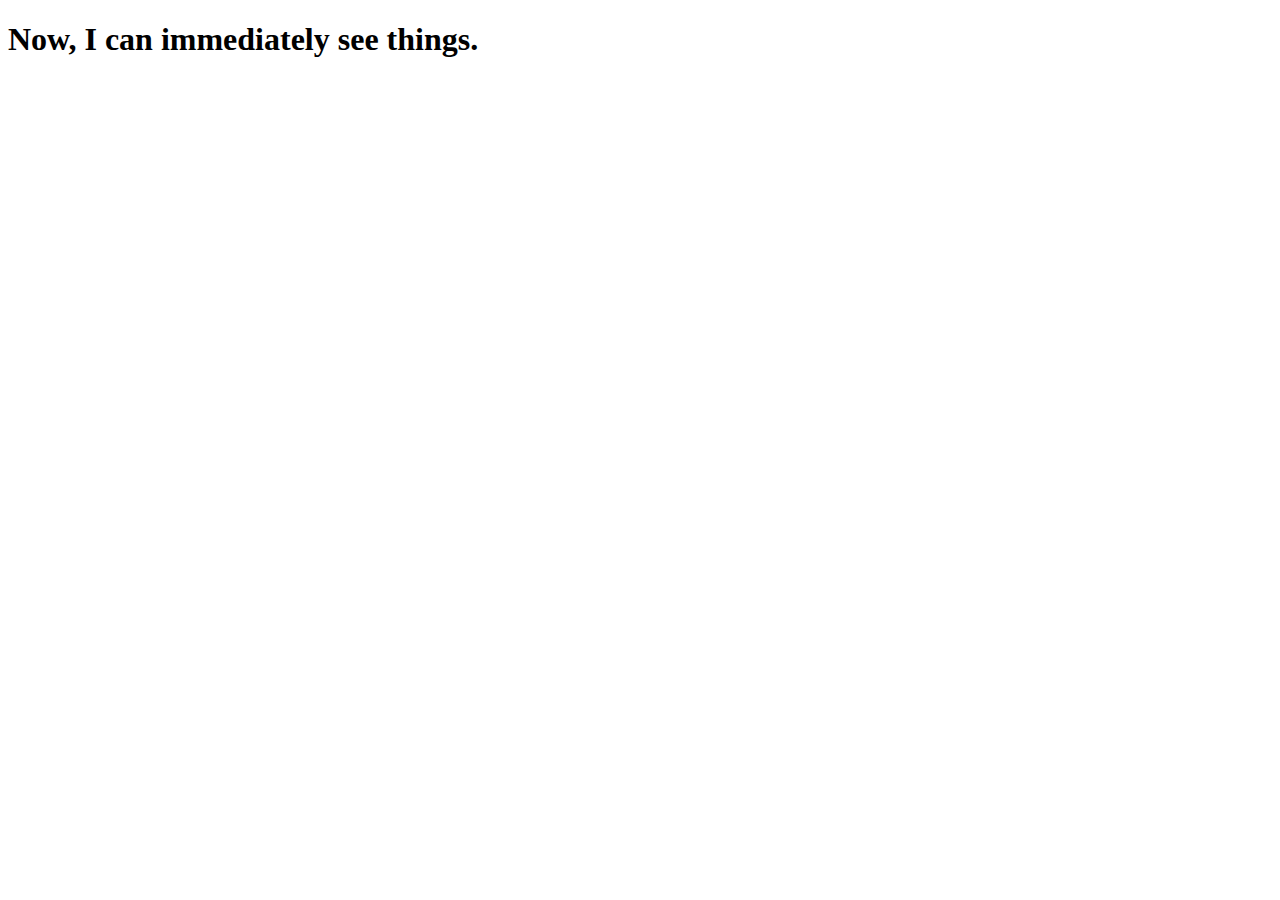
<file: site/index.html>
<!DOCTYPE html>
<html lang="en">
<head>
    <meta charset="UTF-8">
    <meta name="viewport" content="width=device-width, initial-scale=1.0">
    <title>Using Git and GitHub</title>
</head>
<body>
    <h1>Now, I can immediately see things.</h1>
</body>
</html>
</file>
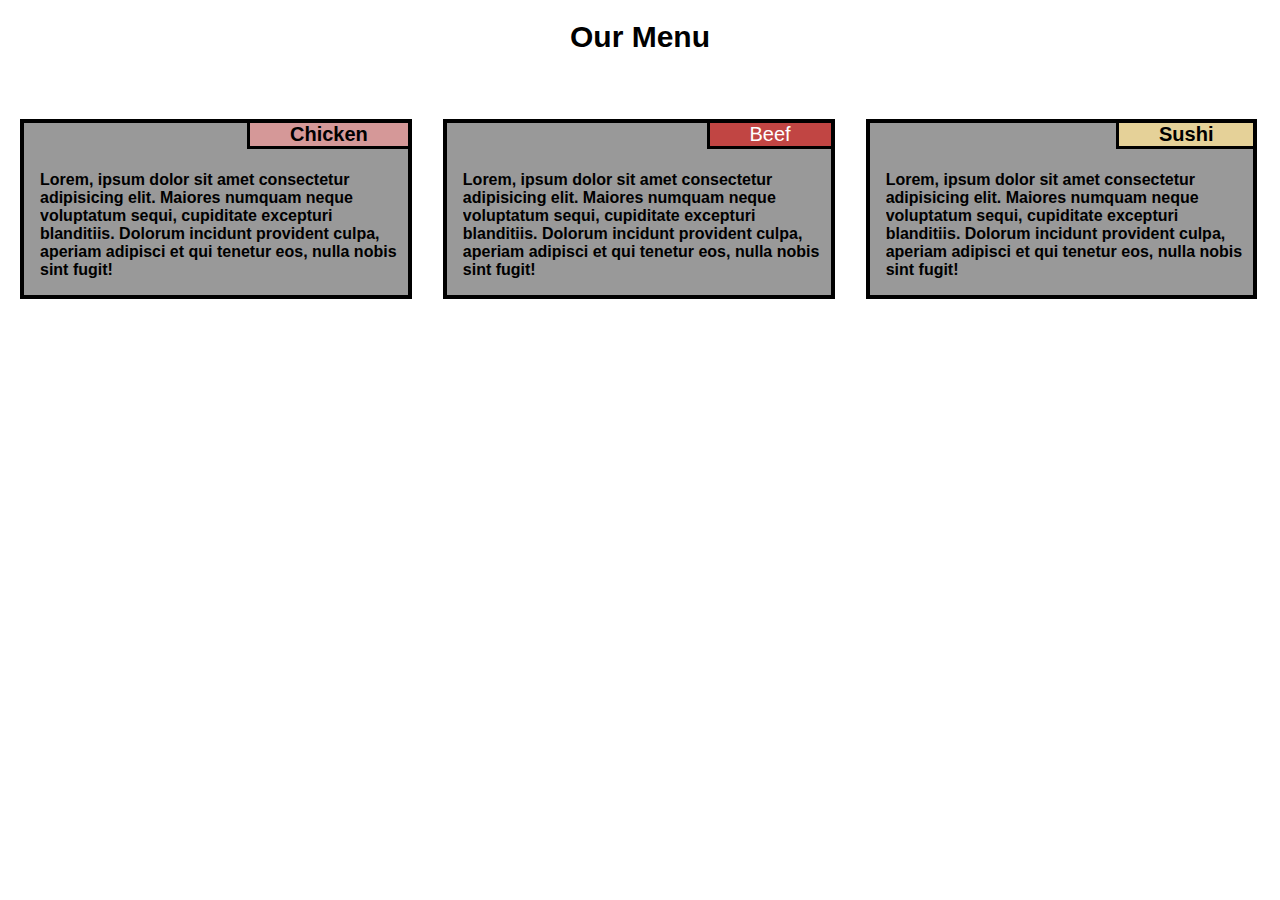
<file: modSolutions/mod2/index.html>
<!DOCTYPE html>
<html lang="en">
<head>
    <meta charset="UTF-8">
    <meta name="viewport" content="width=device-width, initial-scale=1.0">
    <title>Assignment Solution for Module 2</title>
    <link rel="stylesheet" href="style.css">
</head>
<body>
    <h1>Our Menu</h1>
    <div id="container">
        <section id="chicken" class="menuItem">
            <h2>Chicken</h2>
            <p>Lorem, ipsum dolor sit amet consectetur adipisicing elit. Maiores numquam neque voluptatum sequi, cupiditate excepturi blanditiis. Dolorum incidunt provident culpa, aperiam adipisci et qui tenetur eos, nulla nobis sint fugit!</p>
        </section>
        <section id="beef" class="menuItem">
            <h2>Beef</h2>
            <p>Lorem, ipsum dolor sit amet consectetur adipisicing elit. Maiores numquam neque voluptatum sequi, cupiditate excepturi blanditiis. Dolorum incidunt provident culpa, aperiam adipisci et qui tenetur eos, nulla nobis sint fugit!</p>
        </section>    
        <section id="sushi" class="menuItem">
            <h2>Sushi</h2>
            <p>Lorem, ipsum dolor sit amet consectetur adipisicing elit. Maiores numquam neque voluptatum sequi, cupiditate excepturi blanditiis. Dolorum incidunt provident culpa, aperiam adipisci et qui tenetur eos, nulla nobis sint fugit!</p>
        </section>
    </div>        
</body>
</html>
</file>
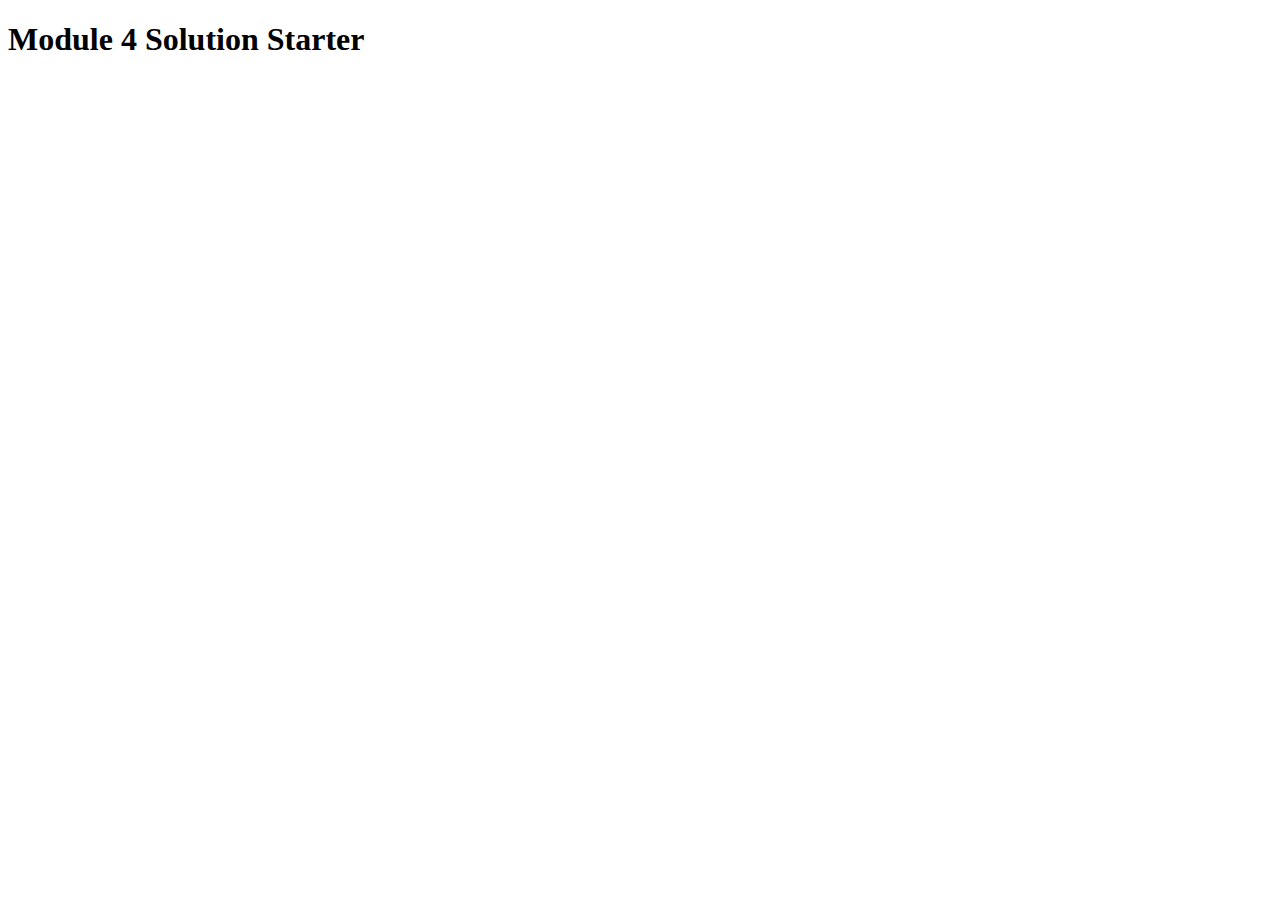
<file: modSolutions/mod4/index.html>
<!DOCTYPE html>
<html>
<head>
  <meta charset="utf-8">
  <title>Module 4 Solution Starter</title>
  <script src="SpeakHello.js"></script>
  <script src="SpeakGoodBye.js"></script>
  <script src="script.js"></script>
</head>
<body>
  <h1>Module 4 Solution Starter</h1>
</body>
</html>
</file>
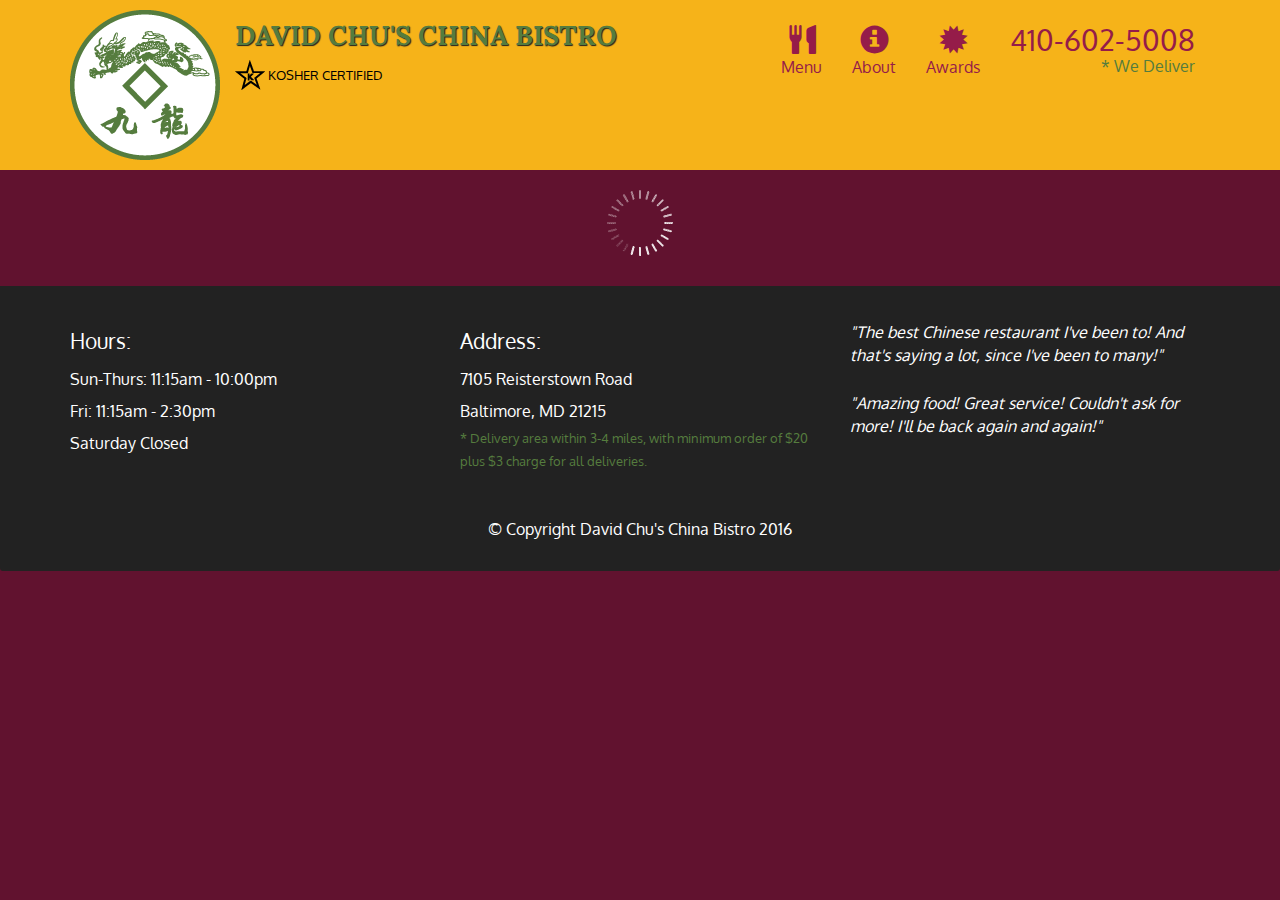
<file: modSolutions/mod5/index.html>
<!doctype html>
<html lang="en">
  <head>
    <meta charset="utf-8">
    <meta http-equiv="X-UA-Compatible" content="IE=edge">
    <meta name="viewport" content="width=device-width, initial-scale=1">
    <title>David Chu's China Bistro</title>
    <link rel="stylesheet" href="css/bootstrap.min.css">
    <link rel="stylesheet" href="css/styles.css">
    <link href='https://fonts.googleapis.com/css?family=Oxygen:400,300,700' rel='stylesheet' type='text/css'>
    <link href='https://fonts.googleapis.com/css?family=Lora' rel='stylesheet' type='text/css'>
  </head>
<body>
  <header>
    <nav id="header-nav" class="navbar navbar-default">
      <div class="container">
        <div class="navbar-header">
          <a href="index.html" class="pull-left visible-md visible-lg">
            <div id="logo-img" alt="Logo image"></div>
          </a>

          <div class="navbar-brand">
            <a href="index.html"><h1>David Chu's China Bistro</h1></a>
            <p>
              <img src="images/star-k-logo.png" alt="Kosher certification">
              <span>Kosher Certified</span>
            </p>
          </div>

          <button id="navbarToggle" type="button" class="navbar-toggle collapsed" data-toggle="collapse" data-target="#collapsable-nav" aria-expanded="false">
            <span class="sr-only">Toggle navigation</span>
            <span class="icon-bar"></span>
            <span class="icon-bar"></span>
            <span class="icon-bar"></span>
          </button>
        </div>
        
        <div id="collapsable-nav" class="collapse navbar-collapse">
           <ul id="nav-list" class="nav navbar-nav navbar-right">
            <li id="navHomeButton" class="visible-xs active">
              <a href="index.html">
                <span class="glyphicon glyphicon-home"></span> Home</a>
            </li>
            <li id="navMenuButton">
              <a href="#" onclick="$dc.loadMenuCategories();">
                <span class="glyphicon glyphicon-cutlery"></span><br class="hidden-xs"> Menu</a>
            </li>
            <li>
              <a href="#">
                <span class="glyphicon glyphicon-info-sign"></span><br class="hidden-xs"> About</a>
            </li>
            <li>
              <a href="#">
                <span class="glyphicon glyphicon-certificate"></span><br class="hidden-xs"> Awards</a>
            </li>
            <li id="phone" class="hidden-xs">
              <a href="tel:410-602-5008">
                <span>410-602-5008</span></a><div>* We Deliver</div>
            </li>
          </ul><!-- #nav-list -->
        </div><!-- .collapse .navbar-collapse -->
      </div><!-- .container -->
    </nav><!-- #header-nav -->
  </header>

  <div id="call-btn" class="visible-xs">
    <a class="btn" href="tel:410-602-5008">
    <span class="glyphicon glyphicon-earphone"></span>
    410-602-5008
    </a>
  </div>
  <div id="xs-deliver" class="text-center visible-xs">* We Deliver</div>

  <div id="main-content" class="container"></div>

  <footer class="panel-footer">
    <div class="container">
      <div class="row">
        <section id="hours" class="col-sm-4">
          <span>Hours:</span><br>
          Sun-Thurs: 11:15am - 10:00pm<br>
          Fri: 11:15am - 2:30pm<br>
          Saturday Closed
          <hr class="visible-xs">
        </section>
        <section id="address" class="col-sm-4">
          <span>Address:</span><br>
          7105 Reisterstown Road<br>
          Baltimore, MD 21215
          <p>* Delivery area within 3-4 miles, with minimum order of $20 plus $3 charge for all deliveries.</p>
          <hr class="visible-xs">
        </section>
        <section id="testimonials" class="col-sm-4">
          <p>"The best Chinese restaurant I've been to! And that's saying a lot, since I've been to many!"</p>
          <p>"Amazing food! Great service! Couldn't ask for more! I'll be back again and again!"</p>
        </section>
      </div>
      <div class="text-center">&copy; Copyright David Chu's China Bistro 2016</div>
    </div>
  </footer>

  <!-- jQuery (Bootstrap JS plugins depend on it) -->
  <script src="js/jquery-2.1.4.min.js"></script>
  <script src="js/bootstrap.min.js"></script>
  <script src="js/ajax-utils.js"></script>
  <script src="js/script.js"></script>
</body>
</html>
</file>
<file: modSolutions/mod2/style.css>
* {
    box-sizing: border-box;
}
body {
    font-family: "Comic Sans MS", cursive, sans-serif;
    font-size: 20px;
    font-weight: 600;
    box-sizing: border-box;
    margin: 0 20px;
    padding: 0px;
}
h1 {
    text-align: center;
    font-size: 150%;
    font-weight: 600;
}
h2 {
    font-size: 125%;
    margin: 0px 0px;
    padding: 0px;
    border: 3px solid black;
    position: absolute;
    top: -3px;
    right: -3px;
    padding: 0 2em;
}
section {
    position: relative;
    border: 4px solid black;
    margin-bottom: 1em;
    padding-left: 1em;
    background-color: rgb(153, 153, 153);
    float: left;
}
p {
    padding-top: 2em;
    overflow: hidden;
}
#chicken h2 {background-color: rgb(213, 152, 152);}
#beef h2 {background-color: rgb(193, 69, 67); color: #fff; font-weight: 500;}
#sushi h2 {background-color: rgb(229, 209, 152);}
@media (min-width: 768px) and (max-width: 991px) {
    #chicken {
        width: 48.5%;
        float: left;
    }
    #beef {
        width: 48.5%;
        float: right;
    }
    #sushi {
        width: 100%;
        clear: both;
    }
}
@media (min-width: 992px) {
    h1 {
        padding-bottom: 1.5em;
    }
    section {
        font-size: 16px;
        font-weight: 600;
    }
    /*It looks like it changed in the model example, but assignment says to keep it consistent*/
    /*#container{
        margin: 0 1em;
    }
    */ 
    #chicken {
        width: 31.6%;
    }
    #beef {
        width: 31.6%;
        margin-left: 2.5%;
        margin-right: 2.5%;
    }
    #sushi {
        width: 31.6%;
    }
}
</file>
<file: modSolutions/mod5/css/styles.css>
body {
  font-size: 16px;
  color: #fff;
  background-color: #61122f;
  font-family: 'Oxygen', sans-serif;
}

/** HEADER **/
#header-nav {
  background-color: #f6b319;
  border-radius: 0;
  border: 0;
}

#logo-img {
  background: url('../images/restaurant-logo_large.png') no-repeat;
  width: 150px;
  height: 150px;
  margin: 10px 15px 10px 0;
}

.navbar-brand {
  padding-top: 25px;
}
.navbar-brand h1 { /* Restaurant name */
  font-family: 'Lora', serif;
  color: #557c3e;
  font-size: 1.5em;
  text-transform: uppercase;
  font-weight: bold;
  text-shadow: 1px 1px 1px #222;
  margin-top: 0;
  margin-bottom: 0;
  line-height: .75;
}
.navbar-brand a:hover, .navbar-brand a:focus {
  text-decoration: none;
}
.navbar-brand p { /* Kosher cert */
  color: #000;
  text-transform: uppercase;
  font-size: .7em;
  margin-top: 15px;
}
.navbar-brand p span { /* Star-K */
  vertical-align: middle;
}

#nav-list {
  margin-top: 10px;
}
#nav-list a {
  color: #951C49;
  text-align: center;
}
#nav-list a:hover {
  background: #E7E7E7;
}
#nav-list a span {
  font-size: 1.8em;
}

#phone {
  margin-top: 5px;
}
#phone a { /* Phone number */
  text-align: right;
  padding-bottom: 0;
}
#phone div { /* We Deliver */
  color: #557c3e;
  text-align: right;
  padding-right: 15px;
}

.navbar-header button.navbar-toggle, .navbar-header .icon-bar {
  border: 1px solid #61122f;
}
.navbar-header button.navbar-toggle {
  clear: both;
  margin-top: -30px;
}
/* END HEADER */

/* FOOTER */
.panel-footer {
  margin-top: 30px;
  padding-top: 35px;
  padding-bottom: 30px;
  background-color: #222;
  border-top: 0;
}
.panel-footer div.row {
  margin-bottom: 35px;
}
#hours, #address {
  line-height: 2;
}
#hours > span, #address > span {
  font-size: 1.3em;
}
#address p {
  color: #557c3e;
  font-size: .8em;
  line-height: 1.8;
}
#testimonials {
  font-style: italic;
}
#testimonials p:nth-child(2) {
  margin-top: 25px;
}
/* END FOOTER */



/* HOME PAGE */
.container .jumbotron {
  box-shadow: 0 0 50px #3F0C1F;
  border: 2px solid #3F0C1F;
}

#menu-tile, #specials-tile, #map-tile {
  height: 250px;
  width: 100%;
  margin-bottom: 15px;
  position: relative;
  border: 2px solid #3F0C1F;
  overflow: hidden;
}
#menu-tile:hover, #specials-tile:hover, #map-tile:hover {
  box-shadow: 0 1px 5px 1px #cccccc;
}
#menu-tile {
  background: url('../images/menu-tile.jpg') no-repeat;
  background-position: center;
}
#specials-tile {
  background: url('../images/specials-tile.jpg') no-repeat;
  background-position: center;
}
#menu-tile span, #specials-tile span, #map-tile span {
  position: absolute;
  bottom: 0;
  right: 0;
  width: 100%;
  text-align: center;
  font-size: 1.6em;
  text-transform: uppercase;
  background-color: #000;
  color: #fff;
  opacity: .8;
}
/* END HOME PAGE */

/* MENU CATEGORIES PAGE */
.category-tile { 
  position: relative;
  border: 2px solid #3F0C1F;
  overflow: hidden;
  width: 200px;
  height: 200px;
  margin: 0 auto 15px;
}
.category-tile span {
  position: absolute;
  bottom: 0;
  right: 0;
  width: 100%;
  text-align: center;
  font-size: 1.2em;
  text-transform: uppercase;
  background-color: #000;
  color: #fff;
  opacity: .8;
}
.category-tile:hover {
  box-shadow: 0 1px 5px 1px #cccccc;
}

#menu-categories-title + div {
  margin-bottom: 50px;
}
/* END MENU CATEGORIES PAGE */

/* SINGLE CATEGORY PAGE */
.menu-item-tile {
  margin-bottom: 25px;
}
.menu-item-tile hr {
  width: 80%;
}
.menu-item-tile .menu-item-price {
  font-size: 1.1em;
  text-align: right;
  margin-top: -15px;
  margin-right: -15px;
}
.menu-item-tile .menu-item-price span {
  font-size: .6em;
}
.menu-item-photo {
  position: relative;
  border: 2px solid #3F0C1F; 
  overflow: hidden;
  padding: 0;
  margin-right: -15px;
  margin-left: auto;
  margin-bottom: 20px;
  max-width: 250px;
}
.menu-item-photo div {
  position: absolute;
  bottom: 0;
  right: 0;
  width: 80px;
  background-color: #557c3e;
  text-align: center;
}
.menu-item-description {
  padding-right: 30px;
}
h3.menu-item-title {
  margin: 0 0 10px;
}
.menu-item-details {
  font-size: .9em;
  font-style: italic;
}
/* END SINGLE CATEGORY PAGE */


/********** Large devices only **********/
@media (min-width: 1200px) {
  .container .jumbotron {
    background: url('../images/jumbotron_1200.jpg') no-repeat;
    height: 675px;
  }
}

/********** Medium devices only **********/
@media (min-width: 992px) and (max-width: 1199px) {
  /* Header */
  #logo-img {
    background: url('../images/restaurant-logo_medium.png') no-repeat;
    width: 100px;
    height: 100px;
    margin: 5px 5px 5px 0;
  }
  /* End Header */

  /* Home Page */
  .container .jumbotron {
    background: url('../images/jumbotron_992.jpg') no-repeat;
    height: 558px;
  }
  /* End Home Page */
}

/********** Small devices only **********/
@media (min-width: 768px) and (max-width: 991px) {
  /* Home Page */
  .container .jumbotron {
    background: url('../images/jumbotron_768.jpg') no-repeat;
    height: 432px;
  }
  /* End Home Page */
}

/********** Extra small devices only **********/
@media (max-width: 767px) {
  /* Header */
  .navbar-brand {
    padding-top: 10px;
    height: 80px;
  }
  .navbar-brand h1 { /* Restaurant name */
    padding-top: 10px;
    font-size: 5vw; /* 1vw = 1% of viewport width */
  }
  .navbar-brand p { /* Kosher cert */
    font-size: .6em;
    margin-top: 12px;
  }
  .navbar-brand p img { /* Star-K */
    height: 20px;
  }

  #collapsable-nav a { /* Collapsed nav menu text */
    font-size: 1.2em;
  }
  #collapsable-nav a span { /* Collapsed nav menu glyph */
    font-size: 1em;
    margin-right: 5px;
  }

  #call-btn > a {
    font-size: 1.5em;
    display: block;
    margin: 0 20px;
    padding: 10px;
    border: 2px solid #fff;
    background-color: #f6b319;
    color: #951c49;
  }
  #xs-deliver {
    margin-top: 5px;
    font-size: .7em;
    letter-spacing: .1em;
    text-transform: uppercase;
  }
  /* End Header */

  /* Footer */
  .panel-footer section {
    margin-bottom: 30px;
    text-align: center;
  }
  .panel-footer section:nth-child(3) {
    margin-bottom: 0; /* margin already exists on the whole row */
  }
  .panel-footer section hr {
    width: 50%;
  }
  /* End Footer */

  /* Home Page */
  .container .jumbotron {
    margin-top: 30px;
    padding: 0;
  }
  #menu-tile, #specials-tile {
    width: 360px;
    margin: 0 auto 15px;
  }

  .menu-item-photo {
    margin-right: auto;
  }
  .menu-item-tile .menu-item-price {
    text-align: center;
  }
  .menu-item-description {
    text-align: center;;
  }
}


/********** Super extra small devices Only :-) (e.g., iPhone 4) **********/
@media (max-width: 479px) {
  /* Header */
  .navbar-brand h1 { /* Restaurant name */
    padding-top: 5px;
    font-size: 6vw;
  }
  /* End Header */
  
  /* Home page */
  #menu-tile, #specials-tile {
    width: 280px;
    margin: 0 auto 15px;
  }

  .col-xxs-12 {
    position: relative;
    min-height: 1px;
    padding-right: 15px;
    padding-left: 15px;
    float: left;
    width: 100%;
  }
}
</file>
